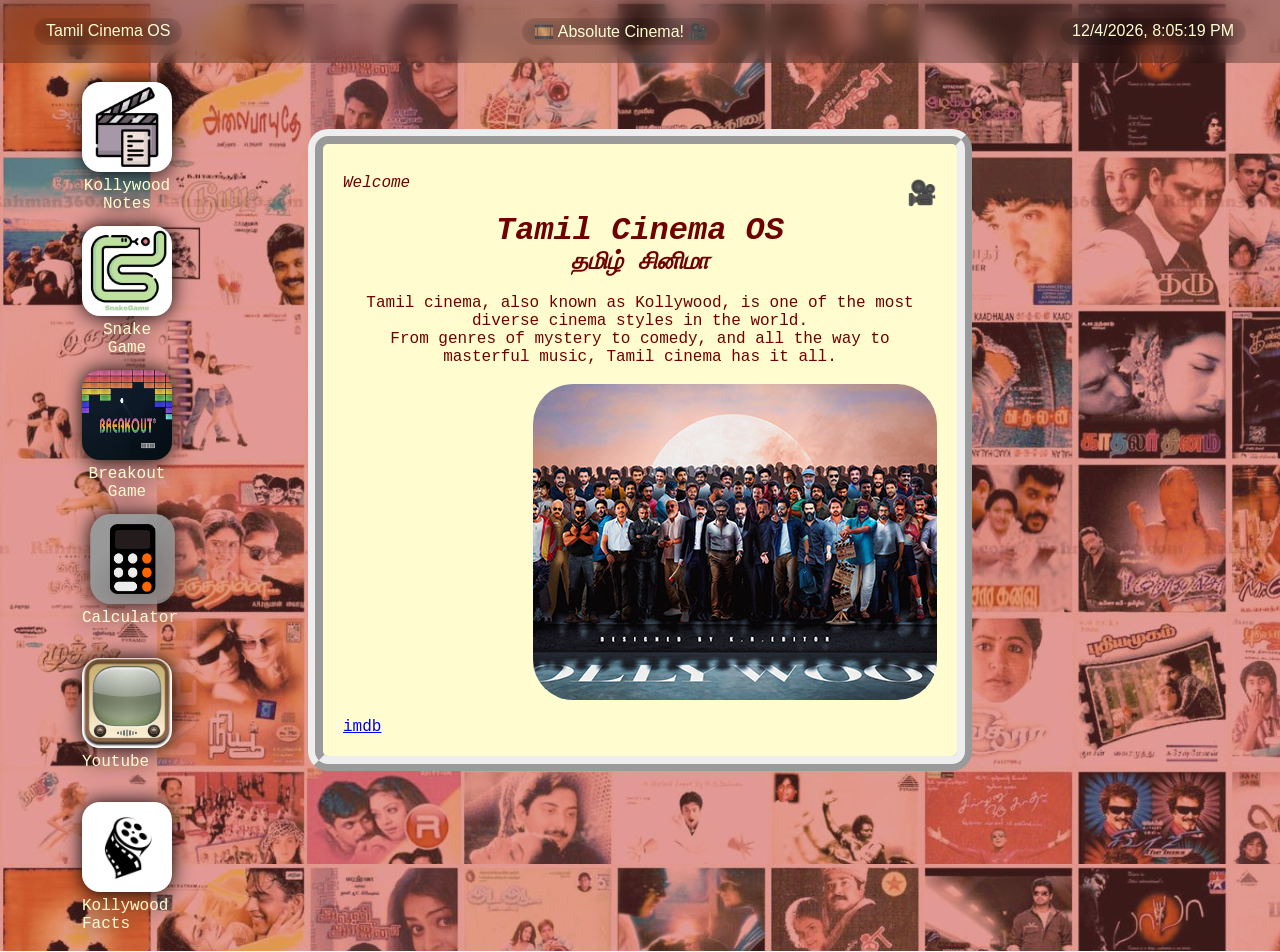
<file: index.html>
<!DOCTYPE html>
<html>
    <title>Tamil Cinema OS</title>
    <head>
        <link rel = "stylesheet" href = "style.css">
        <meta name="referrer" content="strict-origin-when-cross-origin">
    </head>
  <body style = "background-image: url(CreamVintageGroupProjectPresentation.jpg); background-size: cover; background-color: transparent; font-family: OCR A Std,monospace" >
    <div class = "top" id = "top" style = "justify-content: space-between; background-color: rgb(0, 0,0, 0.25); position: absolute; width: 100%; display: flex; backdrop-filter: blur(10px); ">
        <p class = "toptext" id = "Welcomeopen" style = "padding: 4px 12px;margin-left: 16px; border-radius: 14px; color:#FFFDD0; font-family: 'Trebuchet MS', 'Lucida Sans Unicode', 'Lucida Grande', 'Lucida Sans', Arial, sans-serif; cursor: pointer;">
            Tamil Cinema OS
        </p>
        <p class = "toptext" style = "border-radius: 14px;margin-left: 16px; padding: 4px 12px; color:#FFFDD0;  font-family: 'Trebuchet MS', 'Lucida Sans Unicode', 'Lucida Grande', 'Lucida Sans', Arial, sans-serif ">
            🎞️ Absolute Cinema! 🎥
        </p>
        <p class = "toptext" id="timeElement" style ="padding: 4px 12px;border-radius: 14px;margin-left: 16px; margin-right: 16px; color:#FFFDD0; font-family: 'Trebuchet MS', 'Lucida Sans Unicode', 'Lucida Grande', 'Lucida Sans', Arial, sans-serif">
        </p>
    </div>


    <div class= "window" id= "Welcome" style = "position: absolute; top: 50%; left: 50%; transform: translate(-50%, -50%); background-color:#FFFDD0; border:4mm ridge ; width: fit-content; border-radius: 20px; padding: 20px; backdrop-filter: blur(10px)">
        <div class = "windowheader" id="Welcomeheader" style = "width: 100%; display:flex; align-items: center; cursor: grab; justify-content: space-between; margin-top: 10px;">
            <p class = "headertext" style = "margin: 0px; color:#6f0000; font-weight: 500; text-align: center;">
                <dfn>Welcome</dfn>
            </p>
            <p class = "closebutton" style= "cursor: pointer; font-size: x-large; margin-left: 14px; " id = "Welcomeclose">
                🎥
            </p>
        </div>
        <h1 style = " color:#6f0000; text-align: center;"> <dfn> Tamil Cinema OS </dfn> </h1>
        <h2 style = "color:#6f0000; text-align: center; "><dfn> தமிழ் சினிமா </dfn> </h2>
        <br>
        <p style = "  color: #6f0000; text-align: center;">Tamil cinema, also known as Kollywood, is one of the most diverse cinema styles in the world. <br>From genres of mystery to comedy, and all the way to masterful music, Tamil cinema has it all.</p>
        <br>
        <img style = "width: fit-content; height: fit-content; border-radius: 40px; object-fit:cover; margin-left: 190px;" src = "f88505209974025.Y3JvcCwzNzcyLDI5NTEsMTExMSww.jpg">
        <br>
        <a href="https://www.imdb.com/interest/in0000235/" > imdb</a>
    </div>


    <div  class = "DesktopApp" id="DesktopApp1" style="width: 90px; height: 90px;cursor: pointer; padding-top: 64px; padding-left: 64px;">
    <div style="text-align: center; padding: 18px; filter: drop-shadow(0 0 10px black); width: fit-content">
      <img src="Untitleddesign(1).png" style="width: 90px; height: 90px; border-radius: 18px;">
      <p style="margin: 0px; color: #FFFDD0; ">Kollywood Notes</p>
    </div>
    </div>
    

    <div class= "window" id= "ranker" style = "position: absolute; display: none; top: 60%; left: 20%; transform: translate(-50%, -50%); background-color:#F9E4BC; border:4mm ridge ; width: fit-content; border-radius: 20px; padding: 20px; backdrop-filter: blur(10px)">
        <div class = "windowheader" id="rankerheader" style = "width: 100%; display:flex; align-items: center; cursor: grab; justify-content: space-between; margin-top: 10px;">
            <p class = "headertext" style = "margin: 0px; color:#6f0000; font-weight: 500; text-align: center;">
                <dfn>Tamil Movie Notetaker</dfn>
            </p>
            <div style = "width: 20px; margin-right: 14px; height: 20px;">
            </div>
            <p class = "closebutton" style= "cursor: pointer; font-size: x-large; margin-left: 14px; " id = "rankerclose">
                🎥
            </p>
        </div> 
        <div style = "background-color: #F9E4BC; margin: auto; border-radius: 14px; width: 520px; height: 140px; padding: 20px; overflow: hidden;">
            <h1 style = " font-family: -apple-system, BlinkMacSystemFont, Segoe UI, Roboto, Helvetica, Arial, sans-serif; text-align: center; color: #6f0000"> <strong>Kollywood Notes </strong> </h1>
            <p style ="text-align: center; color:#6f0000"> Welcome to <i>Kollywood Notes</i>, the <strong> number one </strong> notetaker for all of Tamil Cinema!</p>
       </div>

        <div id = "sidebar" style = " background-color: antiquewhite ; width: 90%; margin-right: 14px; padding: 18px; border-radius: 18px;">
        </div>

        <div id = "notescontent" style = "overflow-y: scroll">
            <p contenteditable="True">
                <p contenteditable="True" style =" color: #6f0000">
                    This is the place for your personal <strong>Tamil Cinema</strong> <i>notescontent</i>! 
                    <br>
                    Any Tamil Movie you come across, <dfn> write about </dfn> it here using <i> Kollywood Notes </i>
                    <br>
                    <br>
                    <br>
                </p>
            </p>
        </div>
    </div>
    
    <div class = "DesktopApp" id="DesktopApp2" style="width: 90px; height: 90px;cursor: pointer; padding-top: 64px; padding-left: 64px;">
    <div style="text-align: center; padding: 18px; filter: drop-shadow(0 0 10px black); width: fit-content">
      <img src="unnamed(1).png" style="width: 90px; height: 90px; border-radius: 18px;">
      <p style="margin: 0px; color: #FFFDD0; ">Snake Game</p>
    </div>
    </div>

    <div class= "window" id= "snakegame" style = "position: absolute; display: none; top: 60%; left: 80%; transform: translate(-50%, -50%); background-color:#F9E4BC; border:4mm ridge ; width: fit-content; border-radius: 20px; padding: 20px; backdrop-filter: blur(10px); cursor: grab;">
        <div class = "windowheader" id="snakeheader" style = "width: 100%; display:flex; align-items: center; cursor: grab; justify-content: space-between; margin-top: 10px;">
            <p class = "headertext" style = "margin: 0px; color:#6f0000; font-weight: 500; text-align: center;">
                <dfn>Snake Game</dfn>
            </p>
            <div style = "width: 20px; margin-right: 14px; height: 20px;">
            </div>
            <p class = "closebutton" style= "cursor: pointer; font-size: x-large; margin-left: 14px; " id = "snakeclose">
                🎥
            </p>
        </div> 
        <div style = "background-color: #F9E4BC; margin: auto; border-radius: 14px; width: 520px; height: fit-content; padding: 20px; overflow: hidden;">
            <h1 style = " font-family: -apple-system, BlinkMacSystemFont, Segoe UI, Roboto, Helvetica, Arial, sans-serif; text-align: center; color: #6f0000"> <strong> Welcome to the <i>Snake Game</i>!</strong> </h1>
             <h1 style = " cursor: pointer; font-family: -apple-system, BlinkMacSystemFont, Segoe UI, Roboto, Helvetica, Arial, sans-serif; text-align: center; color: #6f0000"> <strong>Use Arrow Keys to Move!</strong> </h1>
             <br>
             <hr style = " background-color: #6f0000">
             <br>
             <div style = "background-color: #F9E4BC; margin: auto;"> 
            </div>
            <br>
            <br>
            <div>
                <iframe src="snake.html" width="120%" height="500px" style="border:none; align-items: center;"></iframe>
            </div> 

       </div>
    </div>
    
    <div class = "DesktopApp" id="DesktopApp3" style="width: 90px; height: 90px;cursor: pointer; padding-top: 64px; padding-left: 64px;">
        <div style="text-align: center; padding: 18px; filter: drop-shadow(0 0 10px black); width: fit-content">
            <img src="Breakout_OG-logo.jpg" style="width: 90px; height: 90px; border-radius: 18px;">
            <p style="margin: 0px; color: #FFFDD0; ">Breakout Game</p>
        </div>
    </div>

    <div class= "window" id= "Breakoutgame" style = "position: absolute; display: none; top: 40%; left: 60%; transform: translate(-50%, -50%); background-color:#F9E4BC; border:4mm ridge ; width: fit-content; border-radius: 20px; padding: 20px; backdrop-filter: blur(10px); cursor: grab;">
        <div class = "windowheader" id="breakoutheader" style = "width: 100%; display:flex; align-items: center; cursor: grab; justify-content: space-between; margin-top: 10px;">
            <p class = "headertext" style = "margin: 0px; color:#6f0000; font-weight: 500; text-align: center;">
                <dfn>Breakout game</dfn>
            </p>
            <p class = "closebutton" style= "cursor: pointer; font-size: x-large; margin-left: 14px; " id = "breakoutclose">
                🎥
            </p>
        </div> 
        <div style = "background-color: #F9E4BC; margin: auto; align-items: center; border-radius: 14px; width: 520px; height: fit-content; padding: 20px; overflow: hidden;">
             <h1 style = " cursor: pointer; font-family: -apple-system, BlinkMacSystemFont, Segoe UI, Roboto, Helvetica, Arial, sans-serif; text-align: center; color: #6f0000"> <strong><i>Breakout</i></strong> </h1>
             <h1 style = " cursor: pointer; font-family: -apple-system, BlinkMacSystemFont, Segoe UI, Roboto, Helvetica, Arial, sans-serif; text-align: center; color: #6f0000"> <strong>Use Arrow Keys to Move!</strong> </h1>
             <h1 style = " cursor: pointer; font-family: -apple-system, BlinkMacSystemFont, Segoe UI, Roboto, Helvetica, Arial, sans-serif; text-align: center; color: #6f0000"> <strong>Tap the Space Bar to start!</strong> </h1>
             <br>
             <hr style = " background-color: #6f0000">
             <br>
            <div style = "background-color: #F9E4BC; margin: auto;">
            </div>
            <div>
                <iframe src="breakout.html" width="83.5%" height="550px" style="border:none; margin: auto;"></iframe>
            </div>  
        </div>
    </div>
    
    <div class = "DesktopApp" id = "DesktopApp4" style = "width: 90px; height: 90px; cursor: pointer; padding-top: 64px; padding-left: 64px;">
        <div style = "text-align: center; padding: 18px; filter: drop-shadow(0 0 10px black); width: fit-content;">
            <img src = "calculator-7181192_640.png" style = "width: 90px; height: 90px; border-radius: 18px;">
            <p style = "margin: 0px; color: #FFFDD0">Calculator</p>
             
        </div>
    </div>
    <div class= "window" id= "calculator" style = "position: absolute; display: none; top: 40%; left: 60%; transform: translate(-50%, -50%); background-color:#F9E4BC; border:4mm ridge ; width: fit-content; border-radius: 20px; padding: 20px; backdrop-filter: blur(10px); cursor: grab;">
        <div class = "windowheader" id="calculatorheader" style = "width: 100%; display:flex; align-items: center; cursor: grab; justify-content: space-between; margin-top: 10px;">
            <p class = "headertext" style = "margin: 0px; color:#6f0000; font-weight: 500; text-align: center;">
                <dfn>Calculator</dfn>
            </p>
            <p class = "closebutton" style= "cursor: pointer; font-size: x-large; margin-left: 14px; " id = "calculatorclose">
                🎥
            </p>
        </div> 
        <div style = "background-color: #F9E4BC; margin: auto; align-items: center; border-radius: 14px; width: 520px; height: fit-content; padding: 20px; overflow: hidden;">
            <div style = "background-color: #F9E4BC; margin: auto;">
            </div>
            <div>
                <iframe src="calculator.html" width="100%" height="500px" style="border:none; margin: auto;"></iframe>
            </div>  
        </div>
    </div>
    

    <div class = "DesktopApp" id = "DesktopApp5" style = " width: 90px; height: 90px; cursor: pointer; padding-top: 64px; padding-left: 64px">
        <div style = "text-align: center; padding: 18px; filter: drop-shadow(0 0 10px)">
            <img src = "m84hjdvdt2p11.jpg" style = " width: 90px; height: 90px; border-radius: 18px;">
            <p style = "margin: 0px; color: #FFFDD0">Youtube</p>
        </div>
    </div> 

    <div class = "window" id = "youtube" style = "position: absolute; display: none; top: 30%; left: 50%; transform: translate (-50%, -50%); background-color: #F9E4BC; border: 4mm ridge; width: fit-content; border-radius: 20px; padding:20px; backdrop-filter: blur(10px); cursor: grab">
        <div class = "windowheader" id ="youtubeheader" style = "width: 100%; display:flex; align-items: center; cursor: grab; justify-content: space-between; margin-top: 10px;">
            <p class = "headertext" style = "margin: 0px; color: #6f0000; font-weight: 500; text-align: center;">
                <dfn>Kollywood Trailers</dfn>
            </p>
            <p class = "closebutton" style = "cursor:pointer; font-size: x-large; margin-left: 14px" id = "youtubeclose">
                🎥
            </p>

        </div>
        <div style = "background-color: #F9E4BC; margin: auto; align-items:center; border-radius: 14px; width: 520px; height: fit-content; padding: 20px; overflow: hidden;">
            <div style = "background-color: #F9E4BC; margin: auto;">
            </div>
            <div>
                <h1 style =" font-family: -apple-system, BlinkMacSystemFont, Segoe UI, Roboto, Helvetica, Arial, sans-serif; text-align: center; color: #6f0000"><strong>Kollywood Trailers</strong></h1>
                <h1 style = " font-family: -apple-system, BlinkMacSystemFont, Segoe UI, Roboto, Helvetica, Arial, sans-serif; text-align: center; color: #6f0000">Watch some of the greatest Kollywood Trailers!</h1>
                <br>
                <hr style = " background-color: #6f0000">
                <br>
                <div id ="youtubeplayer">
                </div>
                <script src = "youtube.js"></script>
            </div>
        </div>

    </div>

    <div class = "DesktopApp" id = "DesktopApp6" style = "width: 90px; height: 90px; cursor: pointer; padding-top: 64px; padding-left: 64px;">
        <div style = "text-align: center; padding:18px; filter: drop-shadow(0 0 10px)">
            <img src = "images (3).jpg" style = " width: 90px; height: 90px; border-radius: 18px;">
            <p style = "margin: 0px; color: #FFFDD0; ">Kollywood Facts</p>
        </div>

    </div>
            
    <div class = "window" id = "kollywoodfacts" style = "position: absolute; display: none; top: 20%; left: 40%; transform: translate (-50%, -50%); background-color: #F9E4BC;  border: 4mm ridge; width: fit-content; border-radius: 20px; padding: 20px; backdrop-filter: blur(10px); cursor: grab;">
        <div class = "windowheader" id = "kollywoodfactsheader" style = "width: 100%; display: flex; align-items: center; cursor: grab; justify-content: space-between; margin-top: 10px;">
            <p class="headertext" style = "margin: 0px; color: #6f0000; font-weight: 500; text-align:center">
               <dfn>Kollywood Facts</dfn>
            </p>
            <p class = "closebutton" style = " cursor: pointer; font-size: x-large; margin-left: 14px; " id = "kollywoodfactsclose">
                🎥
            </p>
        </div>

        <div style = "background-color: #F9E4BC; margin: auto; align-items:center; border-radius: 14px; width: 520px; height:fit-content; padding: 20px; overflow: hidden;">
            <div class = "carouselcontainer" style = "text-align: center; ">
                    <div class = "carouselslide" style = " text-align: center;">
                        <figure class = "slide">
                            <figcaption><strong>The Iconic Title:</strong> The term "Kollywood" is a portmanteau of "Kodambakkam" and "Hollywood". <br> <br> <br> </figcaption>
                        </figure>
                        <figure class = "slide">
                            <figcaption><strong>Rajinikanth’s Early Profession:</strong> Before becoming a superstar, Rajinikanth worked as a bus conductor for the Bangalore Transport Service. <br><br> </figcaption>
                        </figure>
                        <figure class = "slide">
                            <figcaption><strong>Mani Ratnam's Education:</strong> Despite being one of India's most celebrated directors, Mani Ratnam has no formal film school training; he holds an MBA from Jamnalal Bajaj Institute of Management Studies. </figcaption>
                        </figure>
                        <figure class = "slide">
                            <figcaption><strong>Panchamukhi Raga:</strong> Ilaiyaraaja is widely believed to have invented a brand-new Carnatic raga known as Panchamukhi.<br><br><br> </figcaption>
                        </figure>
                        <figure class = "slide">
                            <figcaption><strong>Kamal Haasan's Debut:</strong> Kamal Haasan made his acting debut as a child artist in Kalathoor Kannamma (1960), winning the National Film Award for Best Child Artist.<br><br> </figcaption>
                        </figure>
                        <figure class = "slide">
                            <figcaption><strong>Haasan's Multiple Roles:</strong> In Dasavathaaram (2008), Kamal Haasan became one of the few actors globally to play 10 distinct roles in a single film.</figcaption>
                        </figure>
                        <figure class = "slide">
                            <figcaption><strong>Vijay's Directorial Debut:</strong>  The 1992 film Naalaiya Theerpu, which marked actor Vijay's debut, featured music composed by M.M. Srilekha, who was only 12 years old at the time. </figcaption>
                        </figure>
                        <figure class = "slide">
                            <figcaption><strong>Suriya and Vijay's Bond:</strong> Both Vijay and Suriya are alumni of Loyola College, Chennai, where Vijay was a year senior to Suriya.</figcaption>
                        </figure>
                        <figure class = "slide">
                            <figcaption><strong>Sivakarthikeyan's Roots:</strong> Sivakarthikeyan started his entertainment career as a television anchor and stand-up comedian before transitioning to lead roles. </figcaption>
                        </figure>
                        <figure class = "slide">
                            <figcaption><strong>AR Rahman's Original Name:</strong> A.R. Rahman was born A.S. Dilip Kumar. He converted to Islam in 1989.</figcaption>
                        </figure>
                        <figure class = "slide">
                            <figcaption><strong>First Oscar Wins:</strong> A.R. Rahman became the first Asian to win two Oscars in a single night (Best Original Score and Best Original Song) for Slumdog Millionaire (2008).</figcaption>
                        </figure>
                        <figure class = "slide">
                            <figcaption><strong>Ilaiyaraaja's Milestone:</strong> The "Maestro" Ilaiyaraaja has composed music for over 1,000 films and was the first Asian to compose a full symphony for the Royal Philharmonic Orchestra.</figcaption>
                        </figure>
                        <figure class = "slide">
                            <figcaption><strong>Ilaiyaraaja's Debut:</strong>His debut movie, Annakili (1976), altered the course of Tamil cinema music by merging authentic Tamil folk sounds with Western orchestration.</figcaption>
                        </figure>
                        <figure class = "slide">
                            <figcaption><strong>Massive Output:</strong> Ilaiyaraaja has recorded an estimated 50,000 songs throughout his prolific career.</figcaption>
                        </figure>
                        <figure class = "slide">
                            <figcaption><strong>A.R. Rahman:</strong> Oscar-winning composer A.R. Rahman started his career working as a keyboardist and arranger for Ilaiyaraaja.</figcaption>
                        </figure>
                        <figure class = "slide">
                            <figcaption><strong>Sci-Fi Pioneer:</strong> Kaadhalan (1994) introduced high-concept visual effects and robotics concepts that were highly unusual for Tamil commercial cinema at the time.</figcaption>
                        </figure>
                        <figure class = "slide">
                            <figcaption><strong>Vikram's Chameleon Acts:</strong> In Iru Mugam (2016), actor Vikram played both the protagonist (a RAW agent) and the primary antagonist (a criminal mastermind).</figcaption>
                        </figure>
                        <figure class = "slide">
                            <figcaption><strong>Anirudh's Viral Debut:</strong> Composer Anirudh Ravichander skyrocketed to fame at age 21 with the viral hit song "Why This Kolaveri Di" from the film 3 (2012).</figcaption>
                        </figure>
                        <figure class = "slide">
                            <figcaption><strong>Kamal's Multistarrer:</strong> Manmadhan Ambu (2010) and Vikram (2022) both feature Suriya in cameo appearances; he and Kamal Haasan shared screen space, though never physically in the same shot. </figcaption>
                        </figure>
                        <figure class = "slide">
                            <figcaption><strong>Sivaji Ganesan’s Speed:</strong> The legendary Sivaji Ganesan famously memorized massive, complex scripts on the very first day of shooting.</figcaption>
                        </figure>
                        <figure class = "slide">
                            <figcaption><strong>The 100th Milestone:</strong> Sivaji Ganesan acted in the iconic film Navarathri (1964), in which he played 9 different roles, making it his 100th film.</figcaption>
                        </figure>
                        <figure class = "slide">
                            <figcaption><strong>Celebrity Siblings:</strong> Actresses Ambika and Radha were leading heroines and sisters who dominated the 1980s, similar to the sister duo of Radhika and Nirosha.</figcaption>
                        </figure>
                        <figure class = "slide">
                            <figcaption><strong>The Longest Running Film:</strong> Chandralekha (1948), produced by Gemini Studios, was in production for over 5 years and became one of the most expensive and longest-running films of its time.</figcaption>
                        </figure>
                        <figure class = "slide">
                            <figcaption><strong>AVM Studios:</strong> Founded in 1945, AVM Studios is one of the oldest, still-functioning film studios in Asia.</figcaption>
                        </figure>
                        <figure class = "slide">
                            <figcaption><strong>Rajini’s Signature:</strong> The famous coin-flip cigarette trick Rajinikanth performs was actually inspired by a Hollywood western film, later stylized for Kollywood.</figcaption>
                        </figure>
                        <figure class = "slide">
                            <figcaption><strong>Multi-Starrer LCU:</strong> Lokesh Kanagaraj built the Lokesh Cinematic Universe (LCU) by linking standalone films Kaithi (2019), Vikram (2022), and Leo (2023).</figcaption>
                        </figure>
                        <figure class = "slide">
                            <figcaption><strong>Rural Realism</strong> 16 Vayathinile (1977) directed by Bharathiraja is considered a watershed moment for bringing rural realism to the screen.</figcaption>
                        </figure>
                        <figure class = "slide">
                            <figcaption><strong>World Recognition: </strong>Nayagan (1987) was hailed by Time magazine as one of the best films in all of world cinema.</figcaption>
                        </figure>
                        <figure class = "slide">
                            <figcaption><strong>Exploring Hidden Truths: </strong>Mani Ratnam's Kannathil Muthamittal (2002) is widely praised for its emotional depth and exploration of the Sri Lankan ethnic conflict. </figcaption>
                        </figure>
                        <figure class = "slide">
                            <figcaption><strong>Rajinikanth's World Fame: </strong>His 1995 film Muthu became a massive pop-culture hit in Japan, leading to the phrase "Muthu-mania."</figcaption>
                        </figure>
                        <figure class = "slide">
                            <figcaption><strong>Sivaji’s Accolades:</strong> Legendary actor Sivaji Ganesan was the first Indian actor to win an international award when he received the Best Actor award at the Afro-Asian Film Festival in 1960 for Veerapandiya Kattabomman.</figcaption>
                        </figure>
                        <figure class = "slide">
                            <figcaption><strong>Rajinikanth's Entrance:</strong> Superstar Rajinikanth began his career playing negative and supporting roles (like in Apoorva Raagangal) before becoming an unstoppable commercial force.</figcaption>
                        </figure>
                        <figure class = "slide">
                            <figcaption><strong>Triple Roles:</strong> Actors Ajith (in Varalaru), Suriya (in 24), and Vijay (in Mersal) have all showcased their versatility by playing triple roles in single films.</figcaption>
                        </figure>
                        <figure class = "slide">
                            <figcaption><strong>Shankar's Grandeur:</strong> Director S. Shankar, known for blockbusters like Gentleman and Indian, is credited with introducing large-scale vigilante and VFX-heavy subjects to the masses. </figcaption>
                        </figure>
                        <figure class = "slide">
                            <figcaption><strong>Cinematic Realism:</strong> In the film Baasha (1995), director Suresh Krishna used genuine, unscripted crowd reactions from real street shots to enhance the authenticity of the movie.</figcaption>
                        </figure>
                        <figure class = "slide">
                            <figcaption><strong>Record Breaking FDFS:</strong> Major Tamil film releases often feature "First Day First Show" fan celebrations that start as early as 4:00 AM, making the opening day an event unmatched by most other film industries globally. </figcaption>
                        </figure>
                        <figure class = "slide">
                            <figcaption><strong>Short Career, Huge Impact:</strong> Actress Asin ruled the Tamil film industry as a Tier 1 star but only starred in 11 Tamil films in her career.</figcaption>
                        </figure>
                        <figure class = "slide">
                            <figcaption><strong>AR Rahman's Debut:</strong> Composer A.R. Rahman won a National Award for his very first soundtrack, Roja (1992), and went on to win two Academy Awards.</figcaption>
                        </figure>
                        <figure class = "slide">
                            <figcaption><strong>One-Take Recordings:</strong>A.R.Rahman often retained the emotional rawness of demo tracks recorded in just one take.</figcaption>
                        </figure>
                        <figure class = "slide">
                            <figcaption><strong>Record Time:</strong> Known for his speed, it is said Ilaiyaraaja could compose all the tunes for an entire film in under 30 minutes.</figcaption>
                        </figure>
                        
                    </div>  
                    <button class="nav-btn prev-btn" onclick="moveSlide(-1)">&#10094;</button>
                    <button class="nav-btn next-btn" onclick="moveSlide(1)">&#10095;</button>  
            </div>
        </div>
        

            <script>
            let currentIndex =0;
            function moveSlide(direction) {
                var slides = document.querySelectorAll('.slide');
                var totalSlides = slides.length;
                var slideContainer = document.querySelector('.carouselslide');

                currentIndex += direction;

                if (currentIndex >= totalSlides) {
                    currentIndex = 0; 
                } else if (currentIndex < 0) {
                    currentIndex = totalSlides - 1;
                }

                slideContainer.style.transform = `translateX(-${currentIndex * 100}%)`;
                }
            </script>

    </script>
        </div>
     </div>

    
    <script src= "script.js">
    </script>
</body>

</html>
</file>
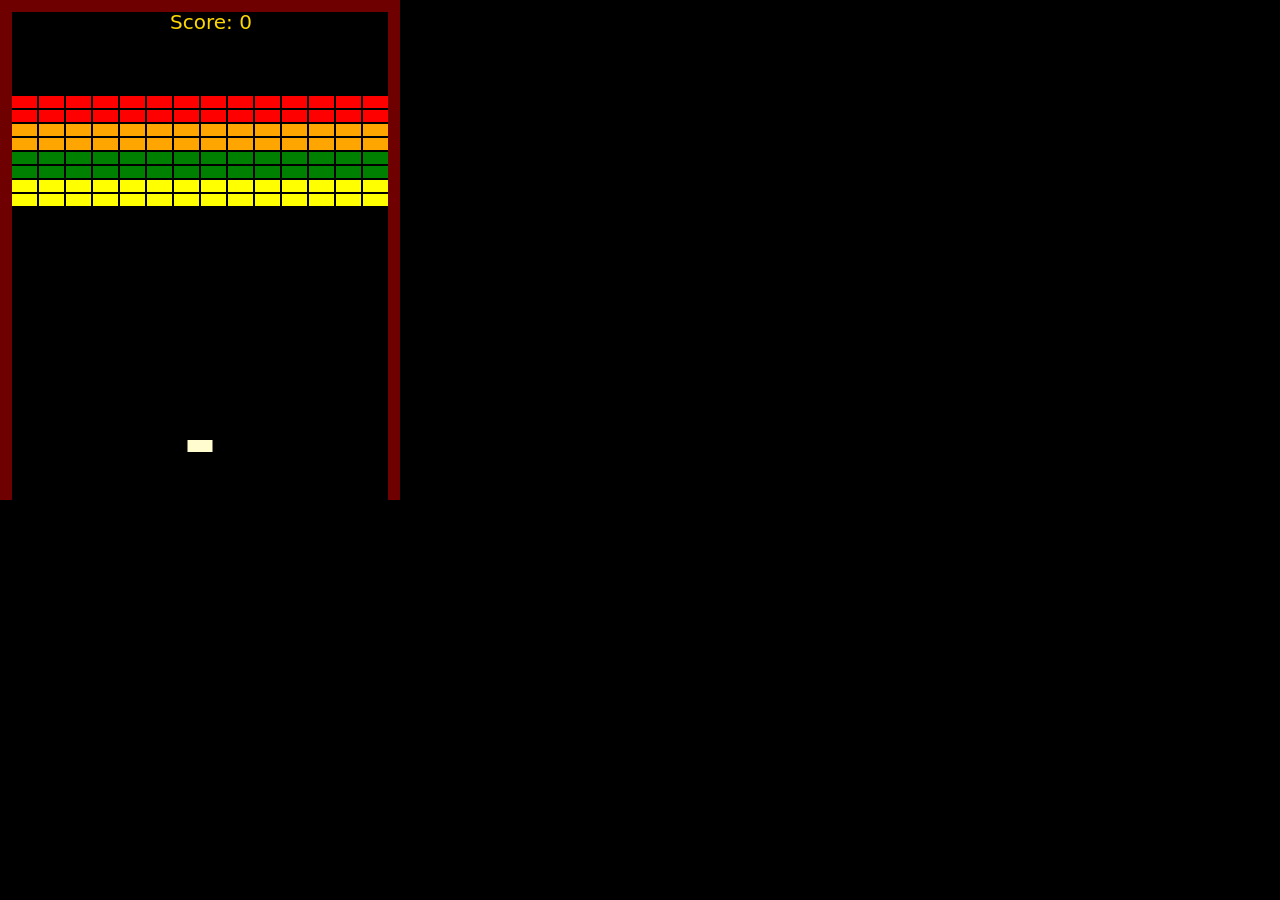
<file: breakout.html>
<!DOCTYPE html>
<html>
<head>
  <meta charset="UTF-8">
  <style>
  html, body {
    height: 80%;
    margin: 0;
  }

  body {
    margin: auto;
    background-color: black;
    align-items: center;
    justify-content: center;
    
  }

  </style>
</head>
<body>
<canvas width="400" height="500" id="game"></canvas> 
<div id="score-board" style="position: absolute; top: 10px; left: 170px; color: gold; font-size: 20px; text-align: center; font-family: system-ui, -apple-system, BlinkMacSystemFont, 'Segoe UI', Roboto, Oxygen, Ubuntu, Cantarell, 'Open Sans', 'Helvetica Neue', sans-serif">
        Score: <span id="score-text">0</span>
    </div>
<script>
const canvas = document.getElementById('game');
const context = canvas.getContext('2d');


const level1 = [
  [],
  [],
  [],
  [],
  [],
  [],
  ['R','R','R','R','R','R','R','R','R','R','R','R','R','R'],
  ['R','R','R','R','R','R','R','R','R','R','R','R','R','R'],
  ['O','O','O','O','O','O','O','O','O','O','O','O','O','O'],
  ['O','O','O','O','O','O','O','O','O','O','O','O','O','O'],
  ['G','G','G','G','G','G','G','G','G','G','G','G','G','G'],
  ['G','G','G','G','G','G','G','G','G','G','G','G','G','G'],
  ['Y','Y','Y','Y','Y','Y','Y','Y','Y','Y','Y','Y','Y','Y'],
  ['Y','Y','Y','Y','Y','Y','Y','Y','Y','Y','Y','Y','Y','Y']
];

const colorMap = {
  'R': 'red',
  'O': 'orange',
  'G': 'green',
  'Y': 'yellow'
};

const brickGap = 2;
const brickWidth = 25;
const brickHeight = 12;


const wallSize = 12;
const bricks = [];

for (let row = 0; row < level1.length; row++) {
  for (let col = 0; col < level1[row].length; col++) {
    const colorCode = level1[row][col];

    bricks.push({
      x: wallSize + (brickWidth + brickGap) * col,
      y: wallSize + (brickHeight + brickGap) * row,
      color: colorMap[colorCode],
      width: brickWidth,
      height: brickHeight
    });
  }
}

const paddle = {
  x: canvas.width / 2 - brickWidth / 2,
  y: 440,
  width: brickWidth,
  height: brickHeight,

  dx: 0
};

const ball = {
  x: 130,
  y: 260,
  width: 10,
  height: 10,

  speed: 3,

  dx: 0,
  dy: 0
};


function collides(obj1, obj2) {
  return obj1.x < obj2.x + obj2.width &&
         obj1.x + obj1.width > obj2.x &&
         obj1.y < obj2.y + obj2.height &&
         obj1.y + obj1.height > obj2.y;
         
}

function loop() {
  requestAnimationFrame(loop);
  context.clearRect(0,0,canvas.width,canvas.height);

  paddle.x += paddle.dx;

  if (paddle.x < wallSize) {
    paddle.x = wallSize
  }
  else if (paddle.x + brickWidth > canvas.width - wallSize) {
    paddle.x = canvas.width - wallSize - brickWidth;
  }

  ball.x += ball.dx;
  ball.y += ball.dy;

  
  if (ball.x < wallSize) {
    ball.x = wallSize;
    ball.dx *= -1;
  }
  else if (ball.x + ball.width > canvas.width - wallSize) {
    ball.x = canvas.width - wallSize - ball.width;
    ball.dx *= -1;
  }
  if (ball.y < wallSize) {
    ball.y = wallSize;
    ball.dy *= -1;
  }

  if (ball.y > canvas.height) {
    ball.x = 130;
    ball.y = 260;
    ball.dx = 0;
    ball.dy = 0;
  }

  if (collides(ball, paddle)) {
    ball.dy *= -1;


    ball.y = paddle.y - ball.height;
  }


  for (let i = 0; i < bricks.length; i++) {
    const brick = bricks[i];

    if (collides(ball, brick)) {
      bricks.splice(i, 1);
      
      if (ball.y + ball.height - ball.speed <= brick.y ||
          ball.y >= brick.y + brick.height - ball.speed) {
        ball.dy *= -1;
          }
        
      else {
        ball.dx *= -1;
        
      }

    }
  }

  if (bricks ===0)
  {
    requestAnimationFrame(loop);
    context.clearRect(0,0,canvas.width,canvas.height);
  }

  context.fillStyle = '#6f0000';
  context.fillRect(0, 0, canvas.width, wallSize);
  context.fillRect(0, 0, wallSize, canvas.height);
  context.fillRect(canvas.width - wallSize, 0, wallSize, canvas.height);

  if (ball.dx || ball.dy) 
  {
    context.fillRect(ball.x, ball.y, ball.width, ball.height);
  }

  bricks.forEach(function(brick) 
  {
    context.fillStyle = brick.color;
    context.fillRect(brick.x, brick.y, brick.width, brick.height);
  });

  context.fillStyle = '#FFFDD0';
  context.fillRect(paddle.x, paddle.y, paddle.width, paddle.height);
}

document.addEventListener('keydown', function(e) {
  if (e.which === 37) {
    paddle.dx = -5;
  }
  else if (e.which === 39) {
    paddle.dx = 5;
  }

 
  if (ball.dx === 0 && ball.dy === 0 && e.which === 32) {
    ball.dx = ball.speed;
    ball.dy = ball.speed;
  }
});

document.addEventListener('keyup', function(e) {
  if (e.which === 37 || e.which === 39) {
    paddle.dx = 0;
  }
});

requestAnimationFrame(loop);
</script>
</body>
</html>
</file>
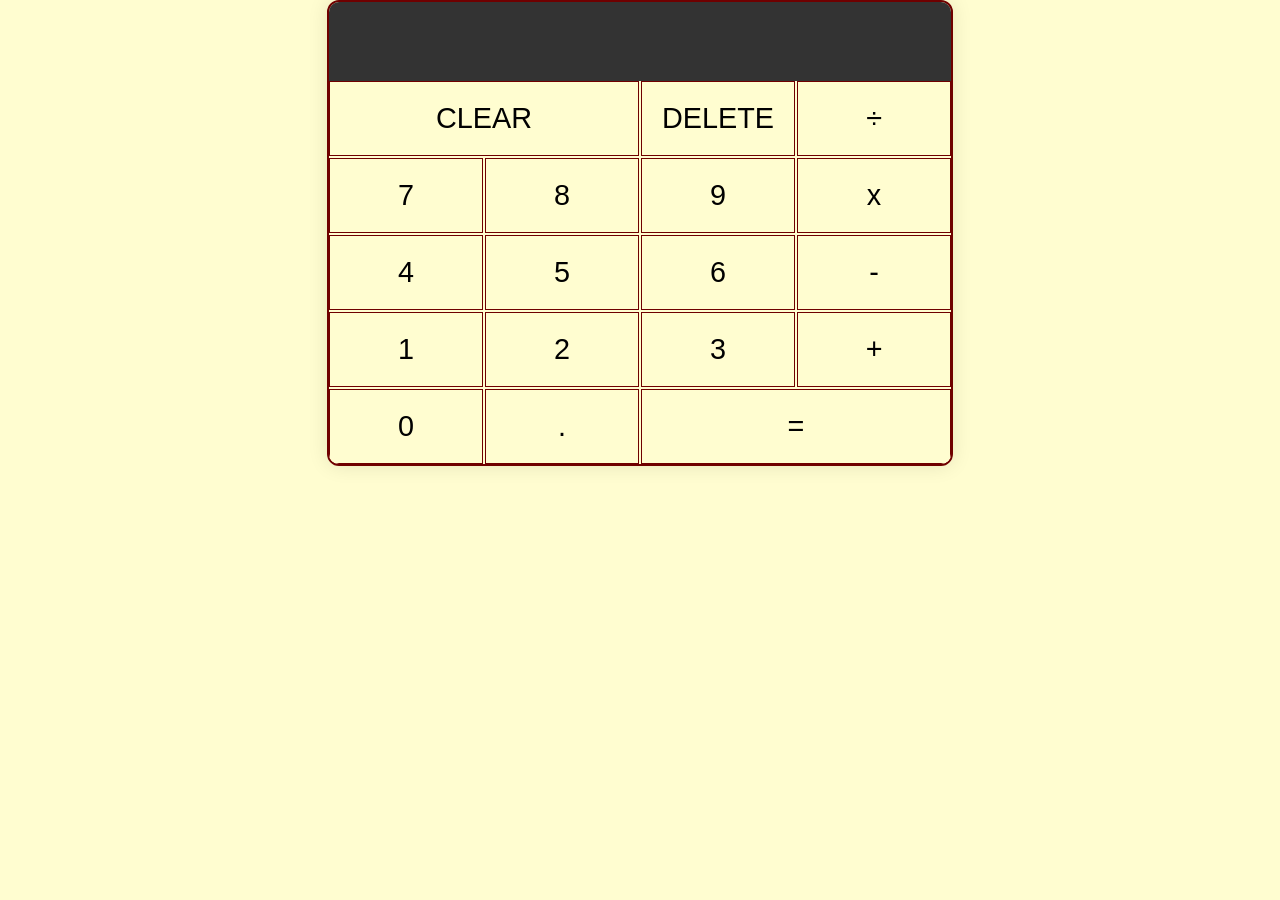
<file: calculator.html>
<!DOCTYPE html>
<html lang = "en">

<head>
    <meta charset="UTF-8">
    <meta name = "viewport" content = "width =device-width, initial-scale = 1.0">
    <link rel = "stylesheet" href = "calculatorstyle.css">
</head>

<body>

    <div class = "Calculator">
        <div class = "interface">
            <input type = "text" id = "result" disabled>
        </div>

        <div class = "buttons">
            <button class = "span-two" onclick = "CLEAR()">CLEAR</button>
            <button onclick = "Delete()">DELETE</button>


            <button onclick = "appendToDisplay('/')">÷</button>
            <button onclick = "appendToDisplay('7')">7</button>
            <button onclick = "appendToDisplay('8')">8</button>
            <button onclick = "appendToDisplay('9')">9</button>


            <button onclick = "appendToDisplay('*')">x</button>
            <button onclick = "appendToDisplay('4')">4</button>
            <button onclick = "appendToDisplay('5')">5</button>
            <button onclick = "appendToDisplay('6')">6</button>


            <button onclick = "appendToDisplay('-')">-</button>
            <button onclick = "appendToDisplay('1')">1</button>
            <button onclick = "appendToDisplay('2')">2</button>
            <button onclick = "appendToDisplay('3')">3</button>


            <button onclick = "appendToDisplay('+')">+</button>
            <button onclick = "appendToDisplay('0')">0</button>
            <button onclick = "appendToDisplay('.')">.</button>
            <button class = "span-two" onclick = "calculateanswer()">=</button>
        </div>

    </div>
    <script src = "calculatorscript.js"></script>

</body>

</html>
</file>
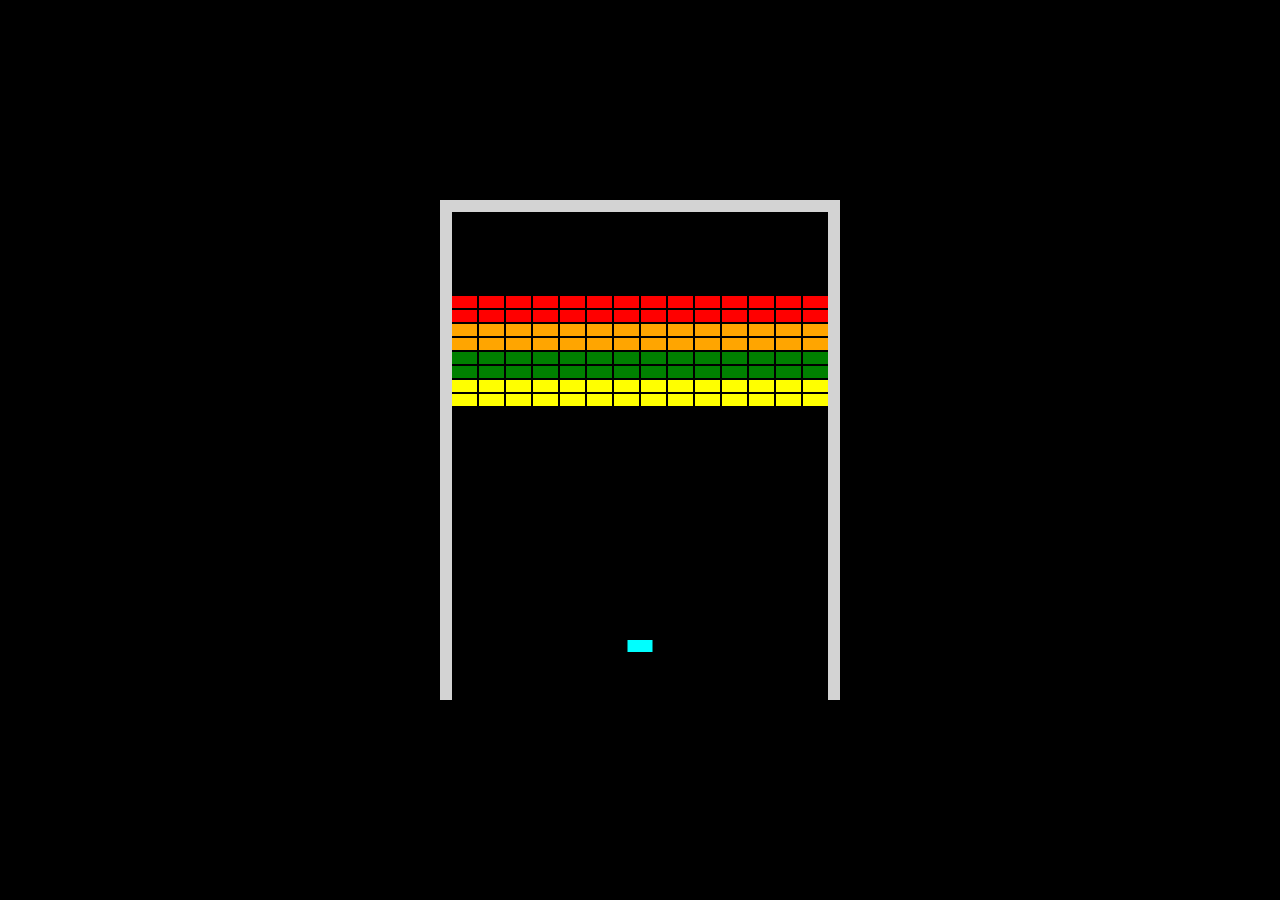
<file: game.html>
<!DOCTYPE html>
<html>
<head>
  <title>Basic Breakout HTML Game</title>
  <meta charset="UTF-8">
  <style>
  html, body {
    height: 100%;
    margin: 0;
  }

  body {
    background: black;
    display: flex;
    align-items: center;
    justify-content: center;
  }
  </style>
</head>
<body>
<canvas width="400" height="500" id="game"></canvas>
<script>
const canvas = document.getElementById('game');
const context = canvas.getContext('2d');

// each row is 14 bricks long. the level consists of 6 blank rows then 8 rows
// of 4 colors: red, orange, green, and yellow
const level1 = [
  [],
  [],
  [],
  [],
  [],
  [],
  ['R','R','R','R','R','R','R','R','R','R','R','R','R','R'],
  ['R','R','R','R','R','R','R','R','R','R','R','R','R','R'],
  ['O','O','O','O','O','O','O','O','O','O','O','O','O','O'],
  ['O','O','O','O','O','O','O','O','O','O','O','O','O','O'],
  ['G','G','G','G','G','G','G','G','G','G','G','G','G','G'],
  ['G','G','G','G','G','G','G','G','G','G','G','G','G','G'],
  ['Y','Y','Y','Y','Y','Y','Y','Y','Y','Y','Y','Y','Y','Y'],
  ['Y','Y','Y','Y','Y','Y','Y','Y','Y','Y','Y','Y','Y','Y']
];

// create a mapping between color short code (R, O, G, Y) and color name
const colorMap = {
  'R': 'red',
  'O': 'orange',
  'G': 'green',
  'Y': 'yellow'
};

// use a 2px gap between each brick
const brickGap = 2;
const brickWidth = 25;
const brickHeight = 12;

// the wall width takes up the remaining space of the canvas width. with 14 bricks
// and 13 2px gaps between them, thats: 400 - (14 * 25 + 2 * 13) = 24px. so each
// wall will be 12px
const wallSize = 12;
const bricks = [];

// create the level by looping over each row and column in the level1 array
// and creating an object with the bricks position (x, y) and color
for (let row = 0; row < level1.length; row++) {
  for (let col = 0; col < level1[row].length; col++) {
    const colorCode = level1[row][col];

    bricks.push({
      x: wallSize + (brickWidth + brickGap) * col,
      y: wallSize + (brickHeight + brickGap) * row,
      color: colorMap[colorCode],
      width: brickWidth,
      height: brickHeight
    });
  }
}

const paddle = {
  // place the paddle horizontally in the middle of the screen
  x: canvas.width / 2 - brickWidth / 2,
  y: 440,
  width: brickWidth,
  height: brickHeight,

  // paddle x velocity
  dx: 0
};

const ball = {
  x: 130,
  y: 260,
  width: 5,
  height: 5,

  // how fast the ball should go in either the x or y direction
  speed: 2,

  // ball velocity
  dx: 0,
  dy: 0
};

// check for collision between two objects using axis-aligned bounding box (AABB)
// @see https://developer.mozilla.org/en-US/docs/Games/Techniques/2D_collision_detection
function collides(obj1, obj2) {
  return obj1.x < obj2.x + obj2.width &&
         obj1.x + obj1.width > obj2.x &&
         obj1.y < obj2.y + obj2.height &&
         obj1.y + obj1.height > obj2.y;
}

// game loop
function loop() {
  requestAnimationFrame(loop);
  context.clearRect(0,0,canvas.width,canvas.height);

  // move paddle by it's velocity
  paddle.x += paddle.dx;

  // prevent paddle from going through walls
  if (paddle.x < wallSize) {
    paddle.x = wallSize
  }
  else if (paddle.x + brickWidth > canvas.width - wallSize) {
    paddle.x = canvas.width - wallSize - brickWidth;
  }

  // move ball by it's velocity
  ball.x += ball.dx;
  ball.y += ball.dy;

  // prevent ball from going through walls by changing its velocity
  // left & right walls
  if (ball.x < wallSize) {
    ball.x = wallSize;
    ball.dx *= -1;
  }
  else if (ball.x + ball.width > canvas.width - wallSize) {
    ball.x = canvas.width - wallSize - ball.width;
    ball.dx *= -1;
  }
  // top wall
  if (ball.y < wallSize) {
    ball.y = wallSize;
    ball.dy *= -1;
  }

  // reset ball if it goes below the screen
  if (ball.y > canvas.height) {
    ball.x = 130;
    ball.y = 260;
    ball.dx = 0;
    ball.dy = 0;
  }

  // check to see if ball collides with paddle. if they do change y velocity
  if (collides(ball, paddle)) {
    ball.dy *= -1;

    // move ball above the paddle otherwise the collision will happen again
    // in the next frame
    ball.y = paddle.y - ball.height;
  }

  // check to see if ball collides with a brick. if it does, remove the brick
  // and change the ball velocity based on the side the brick was hit on
  for (let i = 0; i < bricks.length; i++) {
    const brick = bricks[i];

    if (collides(ball, brick)) {
      // remove brick from the bricks array
      bricks.splice(i, 1);

      // ball is above or below the brick, change y velocity
      // account for the balls speed since it will be inside the brick when it
      // collides
      if (ball.y + ball.height - ball.speed <= brick.y ||
          ball.y >= brick.y + brick.height - ball.speed) {
        ball.dy *= -1;
      }
      // ball is on either side of the brick, change x velocity
      else {
        ball.dx *= -1;
      }

      break;
    }
  }

  // draw walls
  context.fillStyle = 'lightgrey';
  context.fillRect(0, 0, canvas.width, wallSize);
  context.fillRect(0, 0, wallSize, canvas.height);
  context.fillRect(canvas.width - wallSize, 0, wallSize, canvas.height);

  // draw ball if it's moving
  if (ball.dx || ball.dy) {
    context.fillRect(ball.x, ball.y, ball.width, ball.height);
  }

  // draw bricks
  bricks.forEach(function(brick) {
    context.fillStyle = brick.color;
    context.fillRect(brick.x, brick.y, brick.width, brick.height);
  });

  // draw paddle
  context.fillStyle = 'cyan';
  context.fillRect(paddle.x, paddle.y, paddle.width, paddle.height);
}

// listen to keyboard events to move the paddle
document.addEventListener('keydown', function(e) {
  // left arrow key
  if (e.which === 37) {
    paddle.dx = -3;
  }
  // right arrow key
  else if (e.which === 39) {
    paddle.dx = 3;
  }

  // space key
  // if they ball is not moving, we can launch the ball using the space key. ball
  // will move towards the bottom right to start
  if (ball.dx === 0 && ball.dy === 0 && e.which === 32) {
    ball.dx = ball.speed;
    ball.dy = ball.speed;
  }
});

// listen to keyboard events to stop the paddle if key is released
document.addEventListener('keyup', function(e) {
  if (e.which === 37 || e.which === 39) {
    paddle.dx = 0;
  }
});

// start the game
requestAnimationFrame(loop);
</script>
</body>
</html>
</file>
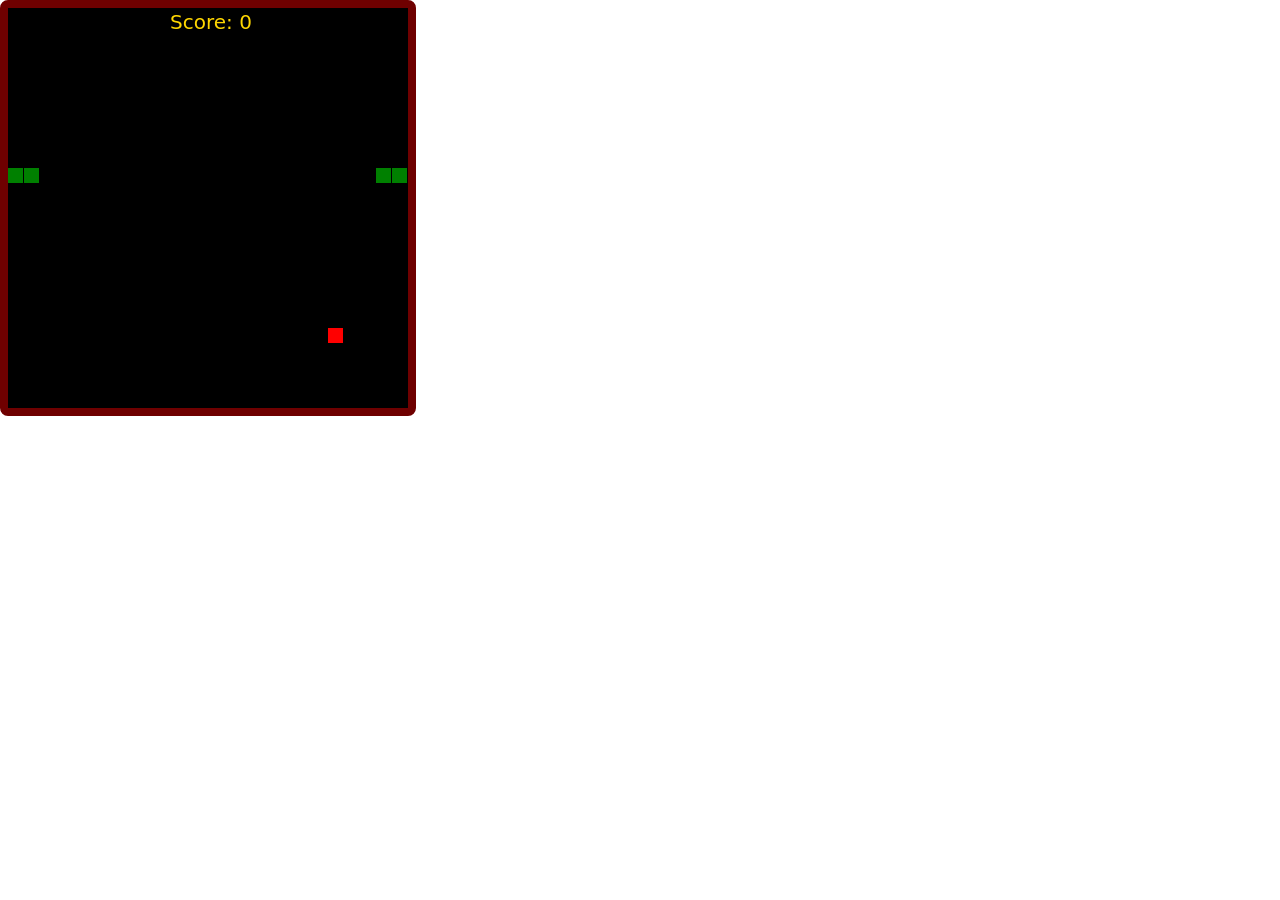
<file: snake.html>
<!DOCTYPE html>
                <html>
                <head>
                <meta charset="UTF-8">
                <style>
                html, body {
                    height: 90%;
                    align-items: center;
                    justify-content: center;
                    margin: auto;
                }
                Canvas {
                    border: 8px solid #6f0000;
                    border-radius: 8px;
                    margin: auto;
                    background-color: black;
                    align-items: center;
                    justify-content: center;
                }
                </style>
                </head>
                <body>
                <canvas width="400" height="400" id="Game" margin="auto"></canvas>
                <div id="score-board" style="position: absolute; top: 10px; left: 170px; color: gold; font-size: 20px; text-align: center; font-family: system-ui, -apple-system, BlinkMacSystemFont, 'Segoe UI', Roboto, Oxygen, Ubuntu, Cantarell, 'Open Sans', 'Helvetica Neue', sans-serif">
                Score: <span id="score">0</span>
                </div>
                <script>
                var canvas = document.getElementById('Game');
                var context = canvas.getContext('2d');

                
                var grid = 16;
                var count = 0;

                var snake = {
                x: 160,
                y: 160,

                dx: grid,
                dy: 0,

                cells: [],

                maxCells: 4
                };
                var apple = {
                x: 320,
                y: 320
                };

               
                function getRandomInt(min, max) {
                return Math.floor(Math.random() * (max - min)) + min;
                }

                function loop() {
                requestAnimationFrame(loop);

                if (++count < 4) {
                    return;
                }

                count = 0;
                context.clearRect(0,0,canvas.width,canvas.height);

                snake.x += snake.dx;
                snake.y += snake.dy;

                if (snake.x < 0) {
                    snake.x = canvas.width - grid;
                }
                else if (snake.x >= canvas.width) {
                    snake.x = 0;
                }

                if (snake.y < 0) {
                    snake.y = canvas.height - grid;
                }
                else if (snake.y >= canvas.height) {
                    snake.y = 0;
                }

                snake.cells.unshift({x: snake.x, y: snake.y});

                if (snake.cells.length > snake.maxCells) {
                    snake.cells.pop();
                }

                context.fillStyle = 'red';
                context.fillRect(apple.x, apple.y, grid-1, grid-1);

                context.fillStyle = 'green';
                snake.cells.forEach(function(cell, index) {
                    context.fillRect(cell.x, cell.y, grid-1, grid-1);

                    if (cell.x === apple.x && cell.y === apple.y) {
                    snake.maxCells++;

                    apple.x = getRandomInt(0, 25) * grid;
                    apple.y = getRandomInt(0, 25) * grid;
                    }

                    for (var i = index + 1; i < snake.cells.length; i++) {

                    if (cell.x === snake.cells[i].x && cell.y === snake.cells[i].y) {
                        snake.x = 160;
                        snake.y = 160;
                        snake.cells = [];
                        snake.maxCells = 4;
                        snake.dx = grid;
                        snake.dy = 0;

                        apple.x = getRandomInt(0, 25) * grid;
                        apple.y = getRandomInt(0, 25) * grid;
                    }
                    }
                });
                }

                document.addEventListener('keydown', function(e) {
                

                if (e.which === 37 && snake.dx === 0) {
                    snake.dx = -grid;
                    snake.dy = 0;
                }
                else if (e.which === 38 && snake.dy === 0) {
                    snake.dy = -grid;
                    snake.dx = 0;
                }
                else if (e.which === 39 && snake.dx === 0) {
                    snake.dx = grid;
                    snake.dy = 0;
                }
                else if (e.which === 40 && snake.dy === 0) {
                    snake.dy = grid;
                    snake.dx = 0;
                }
                });

                requestAnimationFrame(loop);
                </script>
                </body>
</html>
</file>
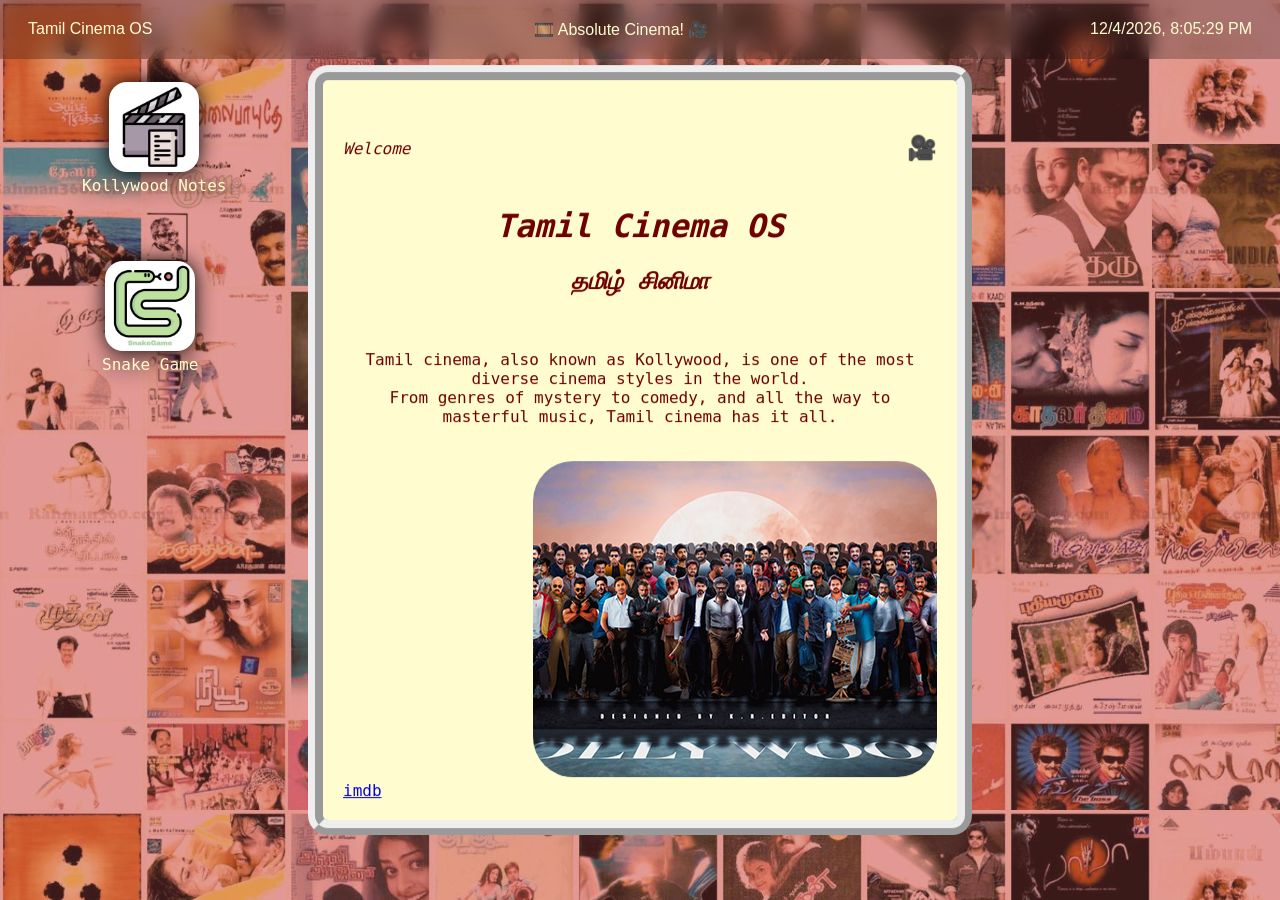
<file: TamilCinemaOS.html>
<!DOCTYPE html>
<html>

  <body style = "background-image: url(CreamVintageGroupProjectPresentation.jpg); background-size: cover; background-color: transparent; font-family: OCR A Std,monospace" >
    <div id = "top" style = "justify-content: space-between; background-color: rgb(0, 0,0, 0.25); position: absolute; width: 100%; display: flex; backdrop-filter: blur(10px); ">
        <p id = "Welcomeopen" style = "padding: 4px 12px;margin-left: 16px; border-radius: 14px; color:#FFFDD0; font-family: 'Trebuchet MS', 'Lucida Sans Unicode', 'Lucida Grande', 'Lucida Sans', Arial, sans-serif; cursor: pointer;">
            Tamil Cinema OS
        </p>
        <p style = "border-radius: 14px;margin-left: 16px; padding: 4px 12px; color:#FFFDD0;  font-family: 'Trebuchet MS', 'Lucida Sans Unicode', 'Lucida Grande', 'Lucida Sans', Arial, sans-serif ">
            🎞️ Absolute Cinema! 🎥
        </p>
        <p id="timeElement" style ="padding: 4px 12px;border-radius: 14px;margin-left: 16px; margin-right: 16px; color:#FFFDD0; font-family: 'Trebuchet MS', 'Lucida Sans Unicode', 'Lucida Grande', 'Lucida Sans', Arial, sans-serif">
        </p>
    </div>


    <div class= "window" id= "Welcome" style = "position: absolute; top: 50%; left: 50%; transform: translate(-50%, -50%); background-color:#FFFDD0; border:4mm ridge ; width: fit-content; border-radius: 20px; padding: 20px; backdrop-filter: blur(10px)">
        <div class = "windowheader" id="Welcomeheader" style = "width: 100%; display:flex; align-items: center; cursor: grab; justify-content: space-between; margin-top: 10px;">
            <p class = "headertext" style = "margin: 0px; color:#6f0000; font-weight: 500; text-align: center;">
                <dfn>Welcome</dfn>
            </p>
            <p class = "closebutton" style= "cursor: pointer; font-size: x-large; margin-left: 14px; " id = "Welcomeclose">
                🎥
            </p>
        </div>
        <h1 style = " color:#6f0000; text-align: center;"> <dfn> Tamil Cinema OS </dfn> </h1>
        <h2 style = "color:#6f0000; text-align: center; "><dfn> தமிழ் சினிமா </dfn> </h2>
        <br>
        <p style = "  color: #6f0000; text-align: center;">Tamil cinema, also known as Kollywood, is one of the most diverse cinema styles in the world. <br>From genres of mystery to comedy, and all the way to masterful music, Tamil cinema has it all.</p>
        <br>
        <img style = "width: fit-content; height: fit-content; border-radius: 40px; object-fit:cover; margin-left: 190px;" src = "f88505209974025.Y3JvcCwzNzcyLDI5NTEsMTExMSww.jpg">
        <br>
        <a href="https://www.imdb.com/interest/in0000235/" > imdb</a>
    </div>


    <div id="DesktopApp1" style="cursor: pointer; padding-top: 64px; padding-left: 64px;">
    <div style="text-align: center; padding: 18px; filter: drop-shadow(0 0 10px black); width: fit-content">
      <img src="Untitleddesign(1).png" style="width: 90px; height: 90px; border-radius: 18px;">
      <p style="margin: 0px; color: #FFFDD0; ">Kollywood Notes</p>
    </div>
    </div>
    

    <div class= "window" id= "ranker" style = "position: absolute; display: none; top: 60%; left: 20%; transform: translate(-50%, -50%); background-color:#F9E4BC; border:4mm ridge ; width: fit-content; border-radius: 20px; padding: 20px; backdrop-filter: blur(10px)">
        <div class = "windowheader" id="rankerheader" style = "width: 100%; display:flex; align-items: center; cursor: grab; justify-content: space-between; margin-top: 10px;">
            <p class = "headertext" style = "margin: 0px; color:#6f0000; font-weight: 500; text-align: center;">
                <dfn>Tamil Movie Notetaker</dfn>
            </p>
            <div style = "width: 20px; margin-right: 14px; height: 20px;">
            </div>
            <p class = "closebutton" style= "cursor: pointer; font-size: x-large; margin-left: 14px; " id = "rankerclose">
                🎥
            </p>
        </div> 
        <div style = "background-color: #F9E4BC; margin: auto; border-radius: 14px; width: 520px; height: 140px; padding: 20px; overflow: hidden;">
            <h1 style = " font-family: -apple-system, BlinkMacSystemFont, Segoe UI, Roboto, Helvetica, Arial, sans-serif; text-align: center; color: #6f0000"> <strong>Kollywood Notes </strong> </h1>
            <p style ="text-align: center; color:#6f0000"> Welcome to <i>Kollywood Notes</i>, the <strong> number one </strong> notetaker for all of Tamil Cinema!</p>
       </div>

        <div id = "sidebar" style = " background-color: antiquewhite ; width: 90%; margin-right: 14px; padding: 18px; border-radius: 18px;">
        </div>

        <div id = "notescontent" style = "overflow-y: scroll">
            <p contenteditable="True">
                <p contenteditable="True" style =" color: #6f0000">
                    This is the place for your personal <strong>Tamil Cinema</strong> <i>notescontent</i>! 
                    <br>
                    Any Tamil Movie you come across, <dfn> write about </dfn> it here using <i> Kollywood Notes </i>
                    <br>
                    <br>
                    <br>
                </p>
            </p>
        </div>
    </div>
    
    <div id="DesktopApp2" style="cursor: pointer; padding-top: 30px; padding-left: 84px;">
    <div style="text-align: center; padding: 18px; filter: drop-shadow(0 0 10px black); width: fit-content">
      <img src="unnamed(1).png" style="width: 90px; height: 90px; border-radius: 18px;">
      <p style="margin: 0px; color: #FFFDD0; ">Snake Game</p>
    </div>
    </div>

    <div class= "window" id= "snakegame" style = "position: absolute; display: none; top: 60%; left: 80%; transform: translate(-50%, -50%); background-color:#F9E4BC; border:4mm ridge ; width: fit-content; border-radius: 20px; padding: 20px; backdrop-filter: blur(10px)">
        <div class = "windowheader" id="snakeheader" style = "width: 100%; display:flex; align-items: center; cursor: grab; justify-content: space-between; margin-top: 10px;">
            <p class = "headertext" style = "margin: 0px; color:#6f0000; font-weight: 500; text-align: center;">
                <dfn>Snake Game</dfn>
            </p>
            <div style = "width: 20px; margin-right: 14px; height: 20px;">
            </div>
            <p class = "closebutton" style= "cursor: pointer; font-size: x-large; margin-left: 14px; " id = "snakeclose">
                🎥
            </p>
        </div> 
        <div style = "background-color: #F9E4BC; margin: auto; border-radius: 14px; width: 520px; height: fit-content; padding: 20px; overflow: hidden;">
            <h1 style = " font-family: -apple-system, BlinkMacSystemFont, Segoe UI, Roboto, Helvetica, Arial, sans-serif; text-align: center; color: #6f0000"> <strong> Welcome to the <i>Snake Game</i>!</strong> </h1>
             <h1 style = " cursor: pointer; font-family: -apple-system, BlinkMacSystemFont, Segoe UI, Roboto, Helvetica, Arial, sans-serif; text-align: center; color: #6f0000"> <strong>Use Arrow Keys to Move!</strong> </h1>
            <div style = "background-color: #F9E4BC; margin: auto;"> 
                <!DOCTYPE html>
                <html>
                <head>
                <meta charset="UTF-8">
                <style>
                html, body {
                    height: 90%;
                    margin: auto;
                }
                canvas {
                    border: 8px solid #6f0000;
                    border-radius: 8px;
                    margin: auto;
                }
                </style>
                </head>
                <body>
                <canvas width="400" height="400" id="game" margin="auto"></canvas>
                <script>
                var canvas = document.getElementById('game');
                var context = canvas.getContext('2d');

                // the canvas width & height, snake x & y, and the apple x & y, all need to be a multiples of the grid size in order for collision detection to work
                // (e.g. 16 * 25 = 400)
                var grid = 16;
                var count = 0;

                var snake = {
                x: 160,
                y: 160,

                // snake velocity. moves one grid length every frame in either the x or y direction
                dx: grid,
                dy: 0,

                // keep track of all grids the snake body occupies
                cells: [],

                // length of the snake. grows when eating an apple
                maxCells: 4
                };
                var apple = {
                x: 320,
                y: 320
                };

                // get random whole numbers in a specific range
                // @see https://stackoverflow.com/a/1527820/2124254
                function getRandomInt(min, max) {
                return Math.floor(Math.random() * (max - min)) + min;
                }

                // game loop
                function loop() {
                requestAnimationFrame(loop);

                // slow game loop to 15 fps instead of 60 (60/15 = 4)
                if (++count < 4) {
                    return;
                }

                count = 0;
                context.clearRect(0,0,canvas.width,canvas.height);

                // move snake by it's velocity
                snake.x += snake.dx;
                snake.y += snake.dy;

                // wrap snake position horizontally on edge of screen
                if (snake.x < 0) {
                    snake.x = canvas.width - grid;
                }
                else if (snake.x >= canvas.width) {
                    snake.x = 0;
                }

                // wrap snake position vertically on edge of screen
                if (snake.y < 0) {
                    snake.y = canvas.height - grid;
                }
                else if (snake.y >= canvas.height) {
                    snake.y = 0;
                }

                // keep track of where snake has been. front of the array is always the head
                snake.cells.unshift({x: snake.x, y: snake.y});

                // remove cells as we move away from them
                if (snake.cells.length > snake.maxCells) {
                    snake.cells.pop();
                }

                // draw apple
                context.fillStyle = 'red';
                context.fillRect(apple.x, apple.y, grid-1, grid-1);

                // draw snake one cell at a time
                context.fillStyle = 'green';
                snake.cells.forEach(function(cell, index) {

                    // drawing 1 px smaller than the grid creates a grid effect in the snake body so you can see how long it is
                    context.fillRect(cell.x, cell.y, grid-1, grid-1);

                    // snake ate apple
                    if (cell.x === apple.x && cell.y === apple.y) {
                    snake.maxCells++;

                    // canvas is 400x400 which is 25x25 grids
                    apple.x = getRandomInt(0, 25) * grid;
                    apple.y = getRandomInt(0, 25) * grid;
                    }

                    // check collision with all cells after this one (modified bubble sort)
                    for (var i = index + 1; i < snake.cells.length; i++) {

                    // snake occupies same space as a body part. reset game
                    if (cell.x === snake.cells[i].x && cell.y === snake.cells[i].y) {
                        snake.x = 160;
                        snake.y = 160;
                        snake.cells = [];
                        snake.maxCells = 4;
                        snake.dx = grid;
                        snake.dy = 0;

                        apple.x = getRandomInt(0, 25) * grid;
                        apple.y = getRandomInt(0, 25) * grid;
                    }
                    }
                });
                }

                // listen to keyboard events to move the snake
                document.addEventListener('keydown', function(e) {
                // prevent snake from backtracking on itself by checking that it's
                // not already moving on the same axis (pressing left while moving
                // left won't do anything, and pressing right while moving left
                // shouldn't let you collide with your own body)

                // left arrow key
                if (e.which === 37 && snake.dx === 0) {
                    snake.dx = -grid;
                    snake.dy = 0;
                }
                // up arrow key
                else if (e.which === 38 && snake.dy === 0) {
                    snake.dy = -grid;
                    snake.dx = 0;
                }
                // right arrow key
                else if (e.which === 39 && snake.dx === 0) {
                    snake.dx = grid;
                    snake.dy = 0;
                }
                // down arrow key
                else if (e.which === 40 && snake.dy === 0) {
                    snake.dy = grid;
                    snake.dx = 0;
                }
                });

                // start the game
                requestAnimationFrame(loop);
                </script>
                </body>
                </html>
            </div>
       </div>

    
    <script src= "script.js">
    </script>
</body>

</html
</file>
<file: style.css>
.className{
    
    property1: 5;
    property2: "16px";
    property3: "hidden";
}

.window{

    border: 4mm ridge;
    display: flex;
    flex-direction: column;
    border-radius: 20px;
    position: absolute;
    backdrop-filter: blur(4px);
    background-color: rgba(0, 0, 0, 0.125);
}

.top{
    justify-content: space-between; 
    background-color: rgb(0, 0,0, 0.25); 
    position: absolute; 
    width: 100%; 
    display: flex; 
    backdrop-filter: blur(10px);
    padding: 18px;
}

.toptext{
    border-radius: 14px;
    margin-left: 16px; 
    padding: 4px 12px; 
    color:#FFFDD0;
    backdrop-filter: blur(8px);
    font-family: 'Trebuchet MS', 'Lucida Sans Unicode', 'Lucida Grande', 'Lucida Sans', Arial, sans-serif;
}

.windowheader {

  width: 100%;
  display: flex;
  align-items: center;
  cursor: grab;
  justify-content: space-between;
  margin-top: 10px;
}

.headertext {
    
  margin: 0px;
  color:#6f0000;
  font-weight: 500;
  text-align: center;
  padding-bottom: 20px;
}

.selected {

  background-color: rgba(256, 256, 256, 0.25);
  border-radius: 16px;
}  

.DesktopApp{
    width: 90px; 
    height: 90px;
    cursor: pointer; 
    padding-top: 64px; 
    padding-left: 64px;
    padding: 80px;
}

*{
    box-sizing: border-box;
    margin:0;
    padding:0;
}

.carouselcontainer{
    position: relative;
    max-width: 500px;
    margin:auto;
    overflow: hidden;
    border-radius: 8px;
    box-shadow: 0 4px 10px black;
}

.carouselslide{
    display: flex;
    transition: transform 0.4s ease-in-out;
    width: 100%
}

.slide{
    min-width: 100%;
    display: flex;
    flex-direction: column;
}


figcaption{
    background-color: #fffdd0;
    color: #333;
    padding: 20px;
    text-align: center;
    font-family: -apple-system, BlinkMacSystemFont, Segoe UI, Roboto, Helvetica, Arial, sans-serif;
    font-size: 1rem;
    border-top: 2px solid #00022E;
}

.nav-btn {
  position: absolute;
  top: 80%;
  transform: translateY(-30%);
  background-color: rgba(0, 0, 0, 0.5);
  color: white;
  border: none;
  padding: 12px;
  cursor: pointer;
  font-size: 18px;
  border-radius: 50%;
  transition: background-color 0.3s;
}

.nav-btn:hover {
  background-color: rgba(0, 0, 0, 0.8);
}

.prev-btn { left: 15px; }
.next-btn { right: 15px; }
</file>
<file: calculatorstyle.css>
body {

    font-family: -apple-system, BlinkMacSystemFont, Segoe UI, Roboto, Helvetica, Arial, sans-serif;
    margin: 0;
    align-items: center;
    justify-content: center;
    display: flex;
    background: #FFFDD0;
}

.Calculator{

    overflow: hidden;
    border: 2px solid #6f0000;
    border-radius: 12px;
    box-shadow: 0 0 20px rgba(0, 0, 0, 0.1);
    font-family: -apple-system, BlinkMacSystemFont, Segoe UI, Roboto, Helvetica, Arial, sans-serif;

}

button{
    background: #FFFDD0;
    cursor: pointer;
    transition: background 0.4s;
    font-size: 1.8em;
    padding: 20px;
    border: 1px solid #6f0000;
    font-family: -apple-system, BlinkMacSystemFont, Segoe UI, Roboto, Helvetica, Arial, sans-serif;

}

button :hover{
    background: #f0f0f0;
}

button :active{
    background: #ddd;
}

.buttons{
    gap: 2px;
    background: #FFFDD0;
    display: grid;
    grid-template-columns: repeat(4, 1fr);
    font-family: -apple-system, BlinkMacSystemFont, Segoe UI, Roboto, Helvetica, Arial, sans-serif;

}

.interface{
    background:  #333;
    color:#FFFDD0;
    font-size: 2em;
    padding: 20px;
    text-align: center;
    font-family: -apple-system, BlinkMacSystemFont, Segoe UI, Roboto, Helvetica, Arial, sans-serif;

}

.interface input {
    outline: none;
    width: 100%;
    border: none;
    text-align: inherit;
    font-size: inherit;
    background: transparent;
    color: inherit;
    font-family: -apple-system, BlinkMacSystemFont, Segoe UI, Roboto, Helvetica, Arial, sans-serif;

}

.span-two{
    grid-column: span 2;
}
</file>
